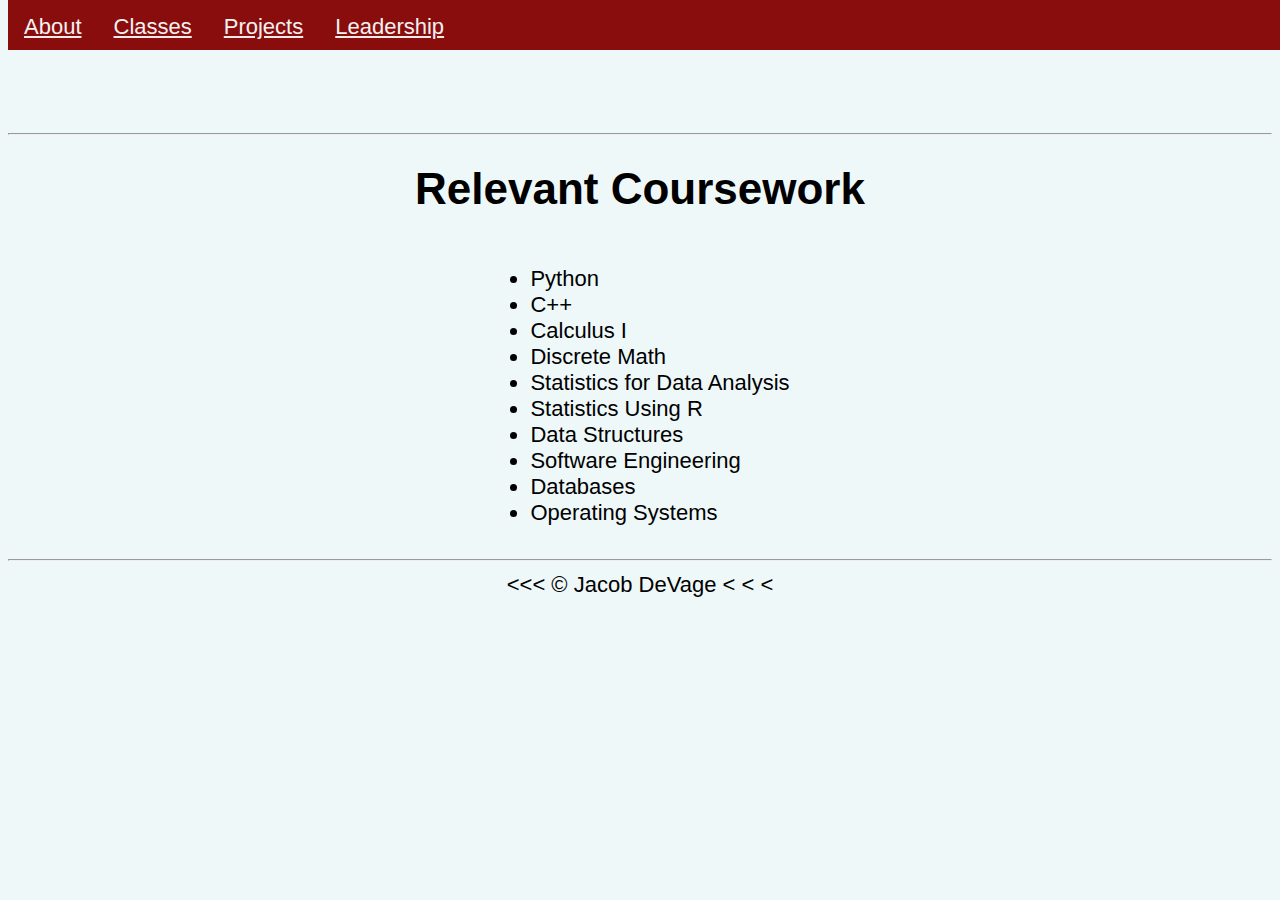
<file: HTML/Classes.html>
<!DOCTYPE html>
<html lang="en">
  <head>
    <meta charset="UTF-8" />
    <meta name = "author" content = "Jacob DeVage">
    <meta name = "description" contents="This page is a homepage">
    

    <title>Jacob DeVage's Website Portfolio</title>
    <link rel="icon" href="00-Medium Shield.jpg" type ="image/x-icon">
    <p>Welcome to my Portfolio</p>
    <br>
    
   
      
    </div>
    
    </div>
    <br>
    
    
    </body>
    </html> 
    
    
    


    <nav>
      <div class="navbar">
      
        <a href="About.html">About</a>
        <a href="Classes.html">Classes</a>
        <a href="Projects.html">Projects</a>
        <a href="LeadershipInitiatives.html">Leadership</a>
      
      </div>
    </nav>
   
  
    
    
    
</head>
<body>
  

  
  

  <hr>
 
 

 <h1><center>Relevant Coursework</center></h1> 
</div>
 
<div class="container">
  <ul class="myUL">
    <table>
     
  </ul>
</div>
    </table>
    
    
        <table>
          <ul>
            <tr>
              <li>Python</li>
              
              
              
            
              
            
            </tr>
        </table>  
      
     
      
    
     

      
      <li>C++</li> 
   
    
        
      
    <li>Calculus I</li> 
      <li>Discrete Math</li> 
    

       <li>Statistics for Data Analysis</li>
      <li>Statistics Using R</li>
    
   

    
      <li>Data Structures</li> 
     <li>Software Engineering</li>
    

    
      <li>Databases</li>
     <li>Operating Systems</li> 
    </ul>
  
    
  
<hr>

  







  
    

    
  




  &lt;&lt;&lt; &copy; Jacob DeVage &lt; &lt; &lt;
  <link rel = "stylesheet" href = "main.css" type="text/css">

</body>

<header>
  
</header>
</html>
</file>
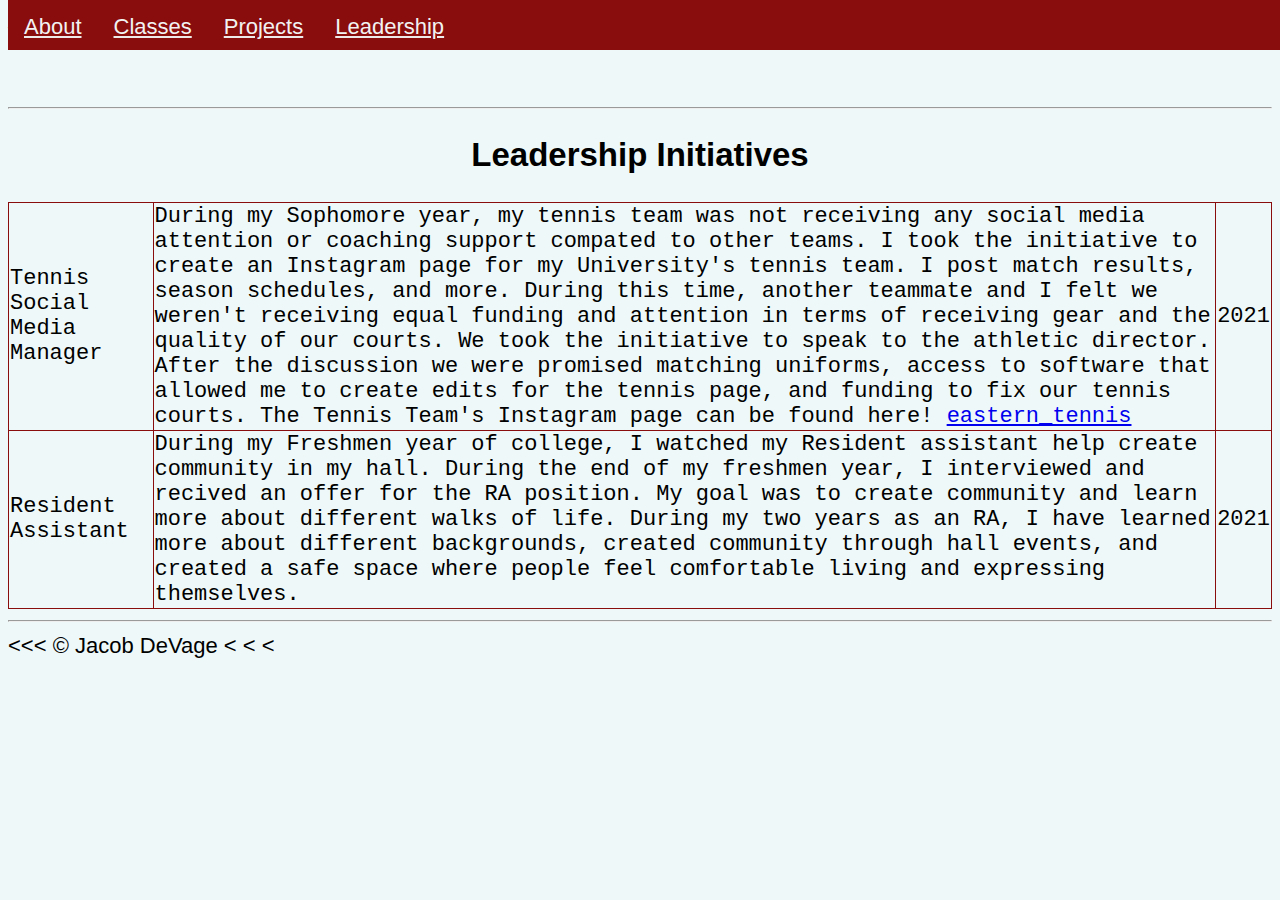
<file: HTML/LeadershipInitiatives.html>
<!DOCTYPE html>
<html lang="en">
  <head>
    <meta charset="UTF-8" />
    <meta name = "author" content = "Jacob DeVage">
    <meta name = "description" contents="This page is a homepage">
    

    <title>Jacob DeVage's Website Portfolio</title>
    <link rel="icon" href="00-Medium Shield.jpg" type ="image/x-icon">
    <p>Welcome to my Portfolio</p>
    <br>
    
    
    
    </script>
    
    </body>
    </html> 

    


    <nav></nav>
      <div class="navbar">
      
        <a href="About.html">About</a>
        <a href="Classes.html">Classes</a>
        <a href="Projects.html">Projects</a>
        <a href="LeadershipInitiatives.html">Leadership</a>
        
      </div>
    
   
  
    
    
    
</head>
<body>
  

  
  <hr>

 
 
 

  
      
     
      
    
     

  <th><h2>Leadership Initiatives</h2> </th>
  
<table>
  <tr>
    
   
  </tr>


  

 

 
  



  <tr>
    <td> Tennis Social Media Manager</td>
    <td> During my Sophomore year, my tennis team was not receiving any social media attention or coaching support compated to other teams. 
        I took the initiative to create an Instagram page for my University's tennis team. I post match results, season schedules, and more. 
        During this time, another teammate and I felt we weren't receiving equal funding 
        and attention in terms of receiving gear and the quality of our courts. 
        We took the initiative to speak to the athletic director. 
        After the discussion we were promised matching uniforms, 
        access to software that allowed me to create edits for the tennis page, and funding to fix our tennis courts.
        The Tennis Team's Instagram page can be found here! 
        <a href="https://www.instagram.com/eastern_tennis/"use target="_blank">eastern_tennis</a> </td>
    <td> <center>2021</center></td>
    
    
  
  
  </tr>


  <tr>
    
    <td> Resident Assistant</td>
    <td> During my Freshmen year of college, I watched my Resident assistant help create community in my hall. During the end of my freshmen year, I interviewed and recived an offer for the RA position. My goal was to create community and learn more about different walks of life. During my two years as an RA, I have learned more about different backgrounds, created community through hall events, and created a safe space where people feel comfortable living and expressing themselves.</td>
    
    <td> <center>2021</center></td>
    
    

  </tr>

 
  

</table>

<hr>





  
    

    
  





  &lt;&lt;&lt; &copy; Jacob DeVage &lt; &lt; &lt;
  <center><link rel = "stylesheet" href = "main.css" type="text/css"></center>

</body>

<header>
  
</header>
</html>
</file>
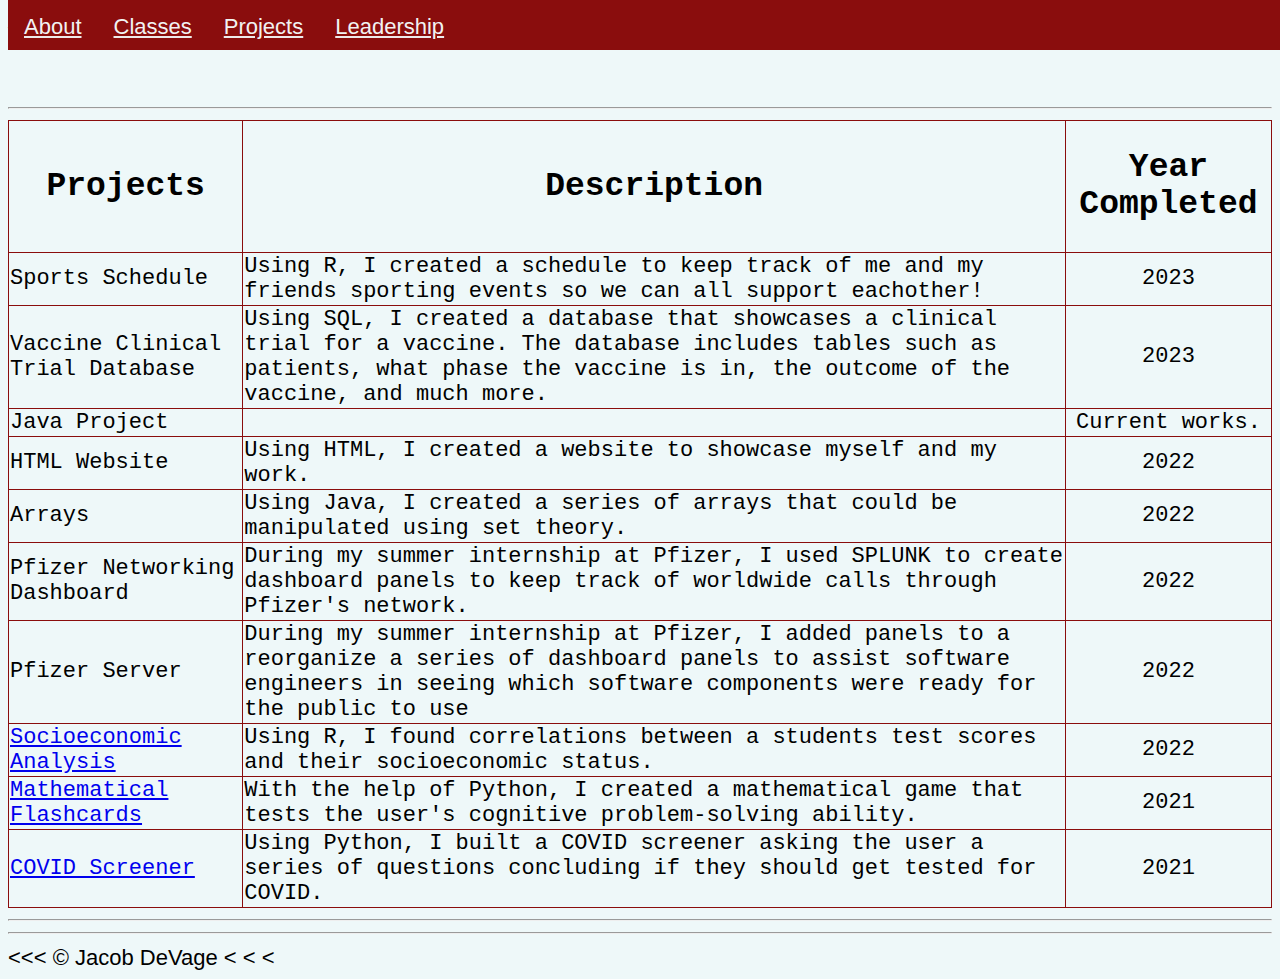
<file: HTML/Projects.html>
<!DOCTYPE html>
<html lang="en">
  <head>
    <meta charset="UTF-8" />
    <meta name = "author" content = "Jacob DeVage">
    <meta name = "description" contents="This page is a homepage">
    

    <title>Jacob DeVage's Website Portfolio</title>
    <link rel="icon" href="00-Medium Shield.jpg" type ="image/x-icon">
    <p>Welcome to my Portfolio</p>
    <br>
    
    
    
    

    <nav>
      <div class="navbar">
      
        
        <a href="About.html">About</a>
        <a href="Classes.html">Classes</a>
        <a href="Projects.html">Projects</a>
        <a href="LeadershipInitiatives.html">Leadership</a>
      
      </div>
    </nav>
   
  
    
    
    
</head>
<body>
  

  
  <hr>

  
 
 

 

<table>
  <tr>
    <th><h2>Projects</h2> </th>
    <th><h2>Description</h2></th>
    <th> <h2>Year Completed</h2></th>
  </tr>


  
<tr>
    <td> Sports Schedule</td>
    <td>Using R, I created a schedule to keep track of me and my friends sporting events so we can all support eachother! </td>
    
    <td> <center>2023</center></td>
  

  <tr>
    <td> Vaccine Clinical Trial Database</td>
    <td>Using SQL, I created a database that showcases a clinical trial for a vaccine. The database includes tables such as patients, what phase the vaccine is in, the outcome of the vaccine, and much more. </td>
    
    <td> <center>2023</center></td>
  
  </tr>

  <tr>
    <td> Java Project</td>
    <td> </td>
    
    <td> <center>Current works.</center></td>
  
  </tr>
  
 

 
  
  
  <tr>
    <td> HTML Website</td>
    <td> Using HTML, I created a website to showcase myself and my work.</td>
    
    <td> <center>2022</center></td>
  
  </tr>


  <tr>
    <td> Arrays</td>
    <td> Using Java, I created a series of arrays that could be manipulated using set theory. </td>
    <td> <center>2022</center></td>
  </tr>

 
  <tr>
    <td>Pfizer Networking Dashboard</td>
    <td> During my summer internship at Pfizer, I used SPLUNK to create dashboard panels to keep track of worldwide calls through Pfizer's network.</td>
    <td> <center>2022</center></td>
  </tr>


  
<tr>
  <td>Pfizer Server</td>
  <td> During my summer internship at Pfizer, I added panels to a reorganize a series of dashboard panels to assist software engineers in seeing which software components were ready for the public to use </td>
  <td> <center>2022</center></td>
</tr>

<tr>
  
  <td><a  href="RPROJECT.pdf"use target="_blank">Socioeconomic Analysis</a></td>
  <td> Using R, I found correlations between a students test scores and their socioeconomic status.</td>
  <td> <center>2022</center></td>
  </tr>

  <tr>
    <td><a  href="MATH.pdf"use target="_blank">Mathematical Flashcards</a></td>
    <td> With the help of Python, I created a mathematical game that tests the user's cognitive problem-solving ability. </td>
    <td> <center>2021</center></td>
   
  </tr>
  

  <tr>
    <td><a  href="COVID.pdf"use target="_blank">COVID Screener</a></td>
  <td> Using Python, I built a COVID screener asking the user a series of questions concluding if they should get tested for COVID.</td>
  <td> <center>2021</center></td>
  </tr>


</table>

<hr>





  
    

    
  


<hr>


  &lt;&lt;&lt; &copy; Jacob DeVage &lt; &lt; &lt;
  <link rel = "stylesheet" href = "main.css" type="text/css">

</body>

<header>
  
</header>
</html>
</file>
<file: HTML/main.css>
html{
    font-size: 22px;
  }
  h2, #button-container { text-align: center; }
  body {
    background-color: rgba(236, 247, 248, 0.879);
     
    
  }
  table, tr, th, td, caption {
    border: 1px solid rgb(138, 13, 13);
    font-family: 'Courier New', Courier, monospace;
    border-collapse: collapse;
    padding: 0.5 rem;
}
h2, { text-align: center; }


    
      .navbar {
        overflow: hidden;
        background-color: rgb(138, 13, 13);
        position: absolute; 
        top: 0; 
        text-align: center;
        height: 50px;
        width: 100%; 
      }

    
      .navbar a {
        float: left;
        display: block;
        color: #f2f2f2;
        text-align: center;
        padding: 14px 16px;
        text-decoration: underline;
        text-decoration-color: rgb(238, 234, 234);
      }

 
      .navbar a:hover {
        background: #ddd;
        color: black;
        text-decoration-thickness: 4px;
        text-decoration-color: rgb(138, 13, 13);
      }
      div.container {
        text-align: center;
      }
      
      ul.myUL {
        display: inline-block;
        text-align: left;
      }

      /* Here comes the important part: */

nav ul {
  list-style: none;
  /* I want everything inside the nav bar centered, thus: */
  text-align: center;
}

nav li {
  /* I want the li-elements side by side instead of a vertical list, thus: */
  display: inline;
  padding: 10px;
}

nav li a {
  text-decoration: none;
  color: #fe2859;
  font-size: 1.3em;
}

#hero{
  position:relative;
}

#hero video{
  height: 100vh;
  width: 100%;
  background-position: absolute;
  z-index: 10;
  object-fit: cover;
}
























      <meta name="viewport" content="width=device-width, initial-scale=1">
<style>
* {box-sizing: border-box;}
body {font-family: Verdana, sans-serif;}
.mySlides {display: none;}
img {vertical-align: middle;}















/* Slideshow container */
.slideshow-container {
  max-width: 1000px;
  position: sticky;
  margin: auto;
}

/* Caption text */
.text {
  color: #f2f2f2;
  font-size: 15px;
  padding: 8px 12px;
  position: absolute;
  bottom: 8px;
  width: 100%;
  text-align: center;
}

/* Number text (1/3 etc) */
.numbertext {
  color: #f2f2f2;
  font-size: 12px;
  padding: 8px 12px;
  position: absolute;
  top: 0;
}

/* The dots/bullets/indicators */
.dot {
  height: 15px;
  width: 15px;
  margin: 0 2px;
  background-color: #bbb;
  border-radius: 50%;
  display: inline-block;
  transition: background-color 0.6s ease;
}

.active {
  background-color: #717171;
}

/* Fading animation */
.fade {
  animation-name: fade;
  animation-duration: 1.5s;
}

@keyframes fade {
  from {opacity: .4} 
  to {opacity: 1}
}

/* On smaller screens, decrease text size */
@media only screen and (max-width: 300px) {
  .text {font-size: 11px}
}
</style>
</head>
<body>
</file>
